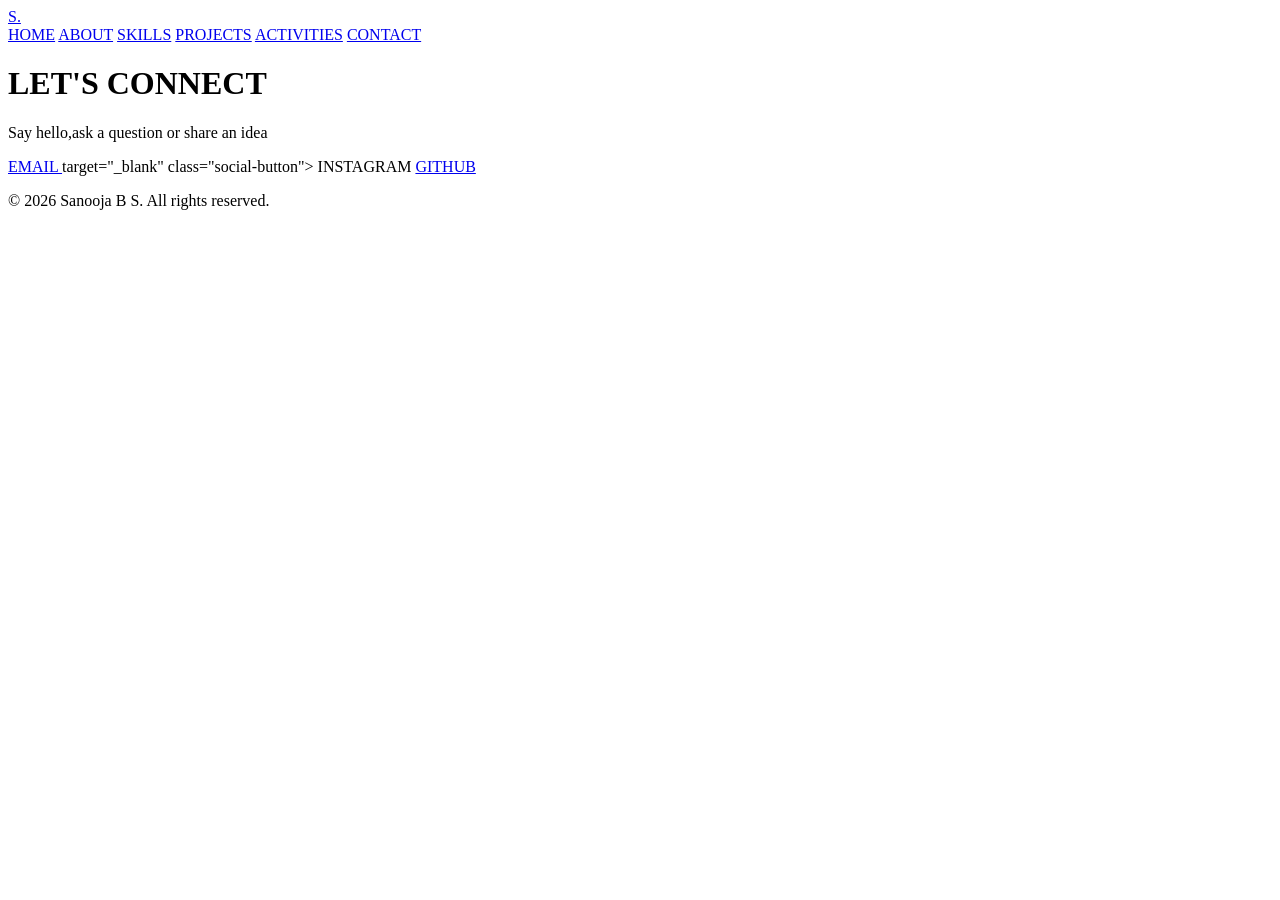
<file: contact.html>
<!DOCTYPE html>
<html>
    <head>
        <meta charset="UTF-8">
    <meta name="viewport" content="width=device-width, initial-scale=1.0">

    <title>Contact</title>

    </head>
    <body>
        <header>
            <nav class="navbar">
 <a href="index.html" class="logo">S.</a>

            <div class="nav-links">
                <a href="index.html">HOME</a>
                <a href="about.html">ABOUT</a>
                <a href="skills.html">SKILLS</a>
                <a href="projects.html">PROJECTS</a>
                <a href="activity.html">ACTIVITIES</a>
                <a href="contact.html" class="active">CONTACT</a>
            </div>


            </nav>
        </header>
        <main>
            <h1>LET'S CONNECT</h1>
            <p>Say hello,ask a question or share an idea</p>
            <div class="social-links">

        <a href="mailto:sanusaooja067@gmail.com" class="social-button">
            <i class="fa-regular fa-envelope"></i>
            EMAIL
        </a>

        <a href=https://www.instagram.com/hey_sanooja_/?hl></a>
            target="_blank" class="social-button">
            <i class="fa-brands fa-instagram"></i>
            INSTAGRAM
        </a>

        <a href="https://github.com/sanooja-bs"
            target="_blank" class="social-button">
            <i class="fa-brands fa-github"></i>
            GITHUB
        </a>
        </main>
    <footer>

    <!-- COPYRIGHT -->
    <div class="footer-bottom">
        <p>© 2026 Sanooja B S. All rights reserved.</p>
    </div>

</footer>
    </body>
</html>
</file>
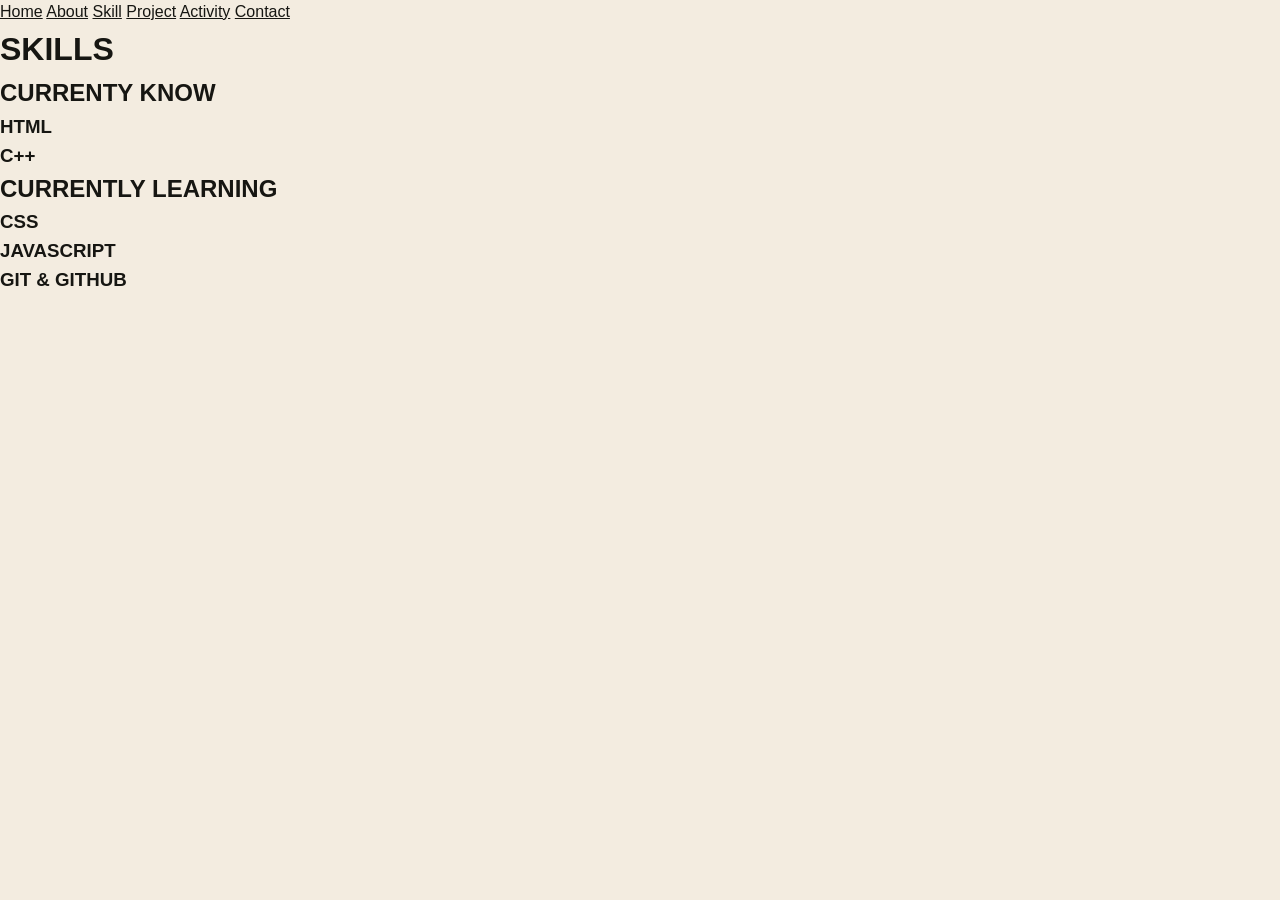
<file: skills.html>
<!DOCTYPE html>
<html>
    <meta charset="UTF-8">
    <head><title>skills</title></head>
    <link rel="stylesheet" href="style.css">
    <body>
        <hearder>
            <nav>
        <a href="index.html">Home</a>
        <a href="about.html">About</a>
        <a href="skills.html">Skill</a>
        <a href="project.html">Project</a>
        <a href="activity.html">Activity</a>
        <a href="contact.html">Contact</a>  
            </nav>
        </hearder>
        <main>
            <h1>SKILLS</h1>
           
            <h2>CURRENTY KNOW</h2>
            <div class="skillcard">
                <h3>HTML</h3>  
            </div>
            <div class="skillcard">
                <h3>C++</h3>    
            </div>
            <h2>CURRENTLY LEARNING</h2>
            <div class="skillcard">
                <h3>CSS</h3>
            </div>
            <div class="skillcard">
                <h3>JAVASCRIPT</h3>
            </div>
            <div class="skillcard">
                <h3>GIT & GITHUB</h3>
            </div>
        </main>
    </body>
</html>
</file>
<file: style.css>
/* =========================================================
   SANOOJA PORTFOLIO – MEDIUM SIZE, BALANCED SPACE
   ========================================================= */

:root {
    --dark: #161612;
    --brown: #51483e;
    --cream: #f3ece0;
    --paper: #faf7f0;
    --beige: #cdbda9;
    --taupe: #968574;
    --line: #b8a995;
    --accent: #7c624d;

    --header-h: 84px;               /* bigger header */

    /* medium sizes, same for every section */
    --fs-h1: clamp(32px, 4.2vw, 52px);
    --fs-h2: 23px;
    --fs-p: 17px;
}

* { margin: 0; padding: 0; box-sizing: border-box; }

html {
    scroll-behavior: smooth;
    scroll-padding-top: var(--header-h);
    scroll-snap-type: y proximity;
}

body {
    background: var(--cream);
    color: var(--dark);
    font-family: Arial, Helvetica, sans-serif;
    line-height: 1.55;
}

img { display: block; max-width: 100%; }
a { color: inherit; }
::selection { background: var(--accent); color: var(--cream); }

@keyframes pop {
    0%   { transform: scale(1); }
    40%  { transform: scale(1.07); }
    100% { transform: scale(1.04); }
}

@keyframes floaty {
    0%, 100% { transform: translateY(0) rotate(var(--r, 0deg)); }
    50%      { transform: translateY(-22px) rotate(calc(var(--r, 0deg) + 6deg)); }
}

@keyframes fadeUp {
    from { opacity: 0; transform: translateY(26px); }
    to   { opacity: 1; transform: translateY(0); }
}


/* ---------- HEADER (a little bigger) ---------- */

header {
    height: var(--header-h);
    padding: 0 6%;
    background: var(--dark);
    color: var(--cream);
    position: sticky;
    top: 0;
    z-index: 1000;
    border-bottom: 3px solid var(--accent);
    display: flex;
    align-items: center;
}

header nav {
    width: 100%;
    display: flex;
    justify-content: flex-end;
    align-items: center;
    gap: 6px;
}

header nav::before {
    content: "S.";
    font-family: Georgia, serif;
    font-size: 48px;
    font-weight: bold;
    margin-right: auto;
    color: var(--cream);
}

header nav a {
    text-decoration: none;
    color: var(--cream);
    font-size: 14px;
    font-weight: 700;
    letter-spacing: 2px;
    padding: 11px 17px;
    transition: 0.3s ease;
}

header nav a:hover,
header nav a.active {
    background: var(--cream);
    color: var(--dark);
}


/* ---------- SECTIONS: one window each ---------- */

main > section {
    min-height: calc(100vh - var(--header-h));
    padding: 40px 6%;
    border-top: 1px solid var(--line);
    display: flex;
    flex-direction: column;
    justify-content: center;
    scroll-snap-align: start;
}

main > section h1 {
    font-family: Impact, "Arial Narrow", Arial, sans-serif;
    font-size: var(--fs-h1);
    line-height: 1;
    margin-bottom: 24px;
}

main > section h2 {
    font-family: Georgia, serif;
    font-size: var(--fs-h2);
    font-weight: normal;
    line-height: 1.25;
}

main > section p,
main > section e {
    font-size: var(--fs-p);
    color: var(--brown);
    max-width: 560px;
}


/* ---------- SMOOTH SECTION TRANSITION (needs script.js) ---------- */

.js main > section {
    opacity: 0;
    transform: translateY(40px);
    transition: opacity 0.8s ease, transform 0.8s ease;
}

.js main > section.visible {
    opacity: 1;
    transform: translateY(0);
}


/* ---------- 1. HOME (no photo, centered, with shapes) ---------- */

#home {
    position: relative;
    overflow: hidden;
    display: flex;
    flex-direction: column;
    justify-content: center;
    align-items: center;
    text-align: center;

    background:
        radial-gradient(circle at 85% 20%, rgba(124, 98, 77, 0.22) 0, transparent 40%),
        radial-gradient(circle at 10% 90%, rgba(205, 189, 169, 0.7) 0, transparent 45%),
        var(--cream);
}

/* photo removed from this section */
#home img { display: none; }

/* big outlined circle (top right) */
#home::before {
    content: "";
    position: absolute;
    top: -90px;
    right: -70px;
    width: 340px;
    height: 340px;
    border: 3px solid var(--accent);
    border-radius: 50%;
    animation: floaty 7s ease-in-out infinite;
}

/* filled rotated square (bottom left) */
#home::after {
    content: "";
    position: absolute;
    bottom: 50px;
    left: 5%;
    width: 120px;
    height: 120px;
    background: var(--dark);
    --r: 15deg;
    transform: rotate(15deg);
    animation: floaty 6s ease-in-out infinite;
}

/* text sits above the shapes */
#home h1,
#home h4,
#home p { position: relative; z-index: 1; }

/* name in one straight line */
#home h1 {
    white-space: nowrap;
    font-size: clamp(34px, 7.5vw, 110px);
    line-height: 1;
    letter-spacing: -1px;
    margin-bottom: 18px;
    animation: fadeUp 0.9s ease both;
}

/* small floating dot above the name */
#home h1::before {
    content: "";
    position: absolute;
    top: -60px;
    left: 8%;
    width: 26px;
    height: 26px;
    border-radius: 50%;
    background: var(--accent);
    --r: 0deg;
    animation: floaty 5s ease-in-out infinite;
}

/* tagline centered, with a line under it */
#home h4 {
    font-family: Georgia, serif;
    font-size: clamp(22px, 2.6vw, 34px);
    font-style: italic;
    font-weight: normal;
    letter-spacing: 2px;
    color: var(--accent);
    margin-bottom: 18px;
    animation: fadeUp 0.9s ease 0.2s both;
}

#home h4::after {
    content: "";
    display: block;
    width: 90px;
    height: 4px;
    background: var(--dark);
    margin: 16px auto 0;
}

#home p {
    font-size: clamp(17px, 1.7vw, 22px);
    max-width: 620px;
    margin: 0 auto;
    animation: fadeUp 0.9s ease 0.4s both;
}

/* triangle (bottom right) */
#home p::after {
    content: "";
    position: absolute;
    right: -140px;
    bottom: -90px;
    width: 0;
    height: 0;
    border-left: 45px solid transparent;
    border-right: 45px solid transparent;
    border-bottom: 78px solid var(--brown);
    --r: -10deg;
    animation: floaty 8s ease-in-out infinite;
}

/* home on phones */
@media (max-width: 800px) {
    #home { min-height: calc(100vh - 58px); }
    #home h1 { white-space: normal; font-size: clamp(40px, 12vw, 70px); }
    #home::before { width: 220px; height: 220px; }
    #home::after { width: 70px; height: 70px; }
    #home p::after { display: none; }
}


/* ---------- 2. ABOUT (no photo, shapes + highlighted text) ---------- */

#about {
    position: relative;
    overflow: hidden;
    display: flex;
    flex-direction: column;
    justify-content: center;
    align-items: flex-start;
    text-align: left;

    /* soft dotted background */
    background:
        radial-gradient(var(--line) 1.4px, transparent 1.5px) 0 0 / 28px 28px,
        var(--paper);
}

/* photo removed */
#about img { display: none; }

/* big filled circle (right side) */
#about::before {
    content: "";
    position: absolute;
    top: 12%;
    right: -110px;
    width: 360px;
    height: 360px;
    border-radius: 50%;
    background: var(--accent);
    opacity: 0.9;
    animation: floaty 8s ease-in-out infinite;
}

/* outlined rotated square (bottom right) */
#about::after {
    content: "";
    position: absolute;
    bottom: 50px;
    right: 14%;
    width: 130px;
    height: 130px;
    border: 4px solid var(--dark);
    --r: 20deg;
    transform: rotate(20deg);
    animation: floaty 6s ease-in-out infinite;
}

/* text sits above the shapes */
#about h1,
#about h2,
#about p { position: relative; z-index: 1; }

/* heading with a short accent bar under it */
#about h1 { margin-bottom: 34px; }

#about h1::after {
    content: "";
    display: block;
    width: 80px;
    height: 5px;
    background: var(--accent);
    margin-top: 14px;
}

/* big statement with a thick left line */
#about h2 {
    font-size: clamp(26px, 3vw, 40px);
    line-height: 1.2;
    max-width: 760px;
    padding-left: 24px;
    border-left: 6px solid var(--accent);
    margin-bottom: 30px;
}

/* paragraph in a highlighted card */
#about p {
    font-size: clamp(18px, 1.7vw, 22px);
    font-style: italic;
    line-height: 1.7;
    max-width: 680px;
    padding: 24px 30px;
    background: var(--cream);
    border: 2px solid var(--dark);
    box-shadow: 10px 10px 0 var(--accent);
    transition: 0.3s ease;
}

#about p:hover {
    animation: pop 0.4s ease forwards;
    box-shadow: 14px 14px 0 var(--dark);
}

/* about on phones */
@media (max-width: 800px) {
    #about::before { width: 200px; height: 200px; right: -80px; top: 4%; }
    #about::after { width: 70px; height: 70px; right: 6%; bottom: 20px; }
    #about h2 { padding-left: 16px; border-left-width: 4px; }
    #about p { padding: 18px 20px; box-shadow: 6px 6px 0 var(--accent); }
}


/* ---------- 3. SKILLS ---------- */

#skills {
    background: var(--beige);
    display: grid;
    grid-template-columns: 1fr 1fr;
    align-content: center;
    column-gap: 50px;
    row-gap: 14px;
}

#skills h1 { grid-column: 1 / -1; }

#skills h2 { font-style: italic; }

#skills h2:first-of-type { grid-column: 1; grid-row: 2; }
#skills h2:last-of-type  { grid-column: 2; grid-row: 2; }

#skills .skillcard:nth-of-type(1) { grid-column: 1; grid-row: 3; }
#skills .skillcard:nth-of-type(2) { grid-column: 1; grid-row: 4; }
#skills .skillcard:nth-of-type(3) { grid-column: 2; grid-row: 3; }
#skills .skillcard:nth-of-type(4) { grid-column: 2; grid-row: 4; }
#skills .skillcard:nth-of-type(5) { grid-column: 2; grid-row: 5; }

#skills .skillcard {
    border: 2px solid var(--brown);
    background: var(--paper);
    padding: 20px 24px;
    cursor: pointer;
    transition: 0.3s ease;
}

#skills .skillcard h3 {
    font-family: Impact, "Arial Narrow", Arial, sans-serif;
    font-size: clamp(22px, 2.4vw, 30px);
    font-weight: normal;
    letter-spacing: 1px;
}

#skills .skillcard:hover {
    background: var(--dark);
    color: var(--cream);
    border-color: var(--dark);
    animation: pop 0.4s ease forwards;
    box-shadow: 6px 6px 0 var(--accent);
}


/* ---------- 4. PROJECTS ---------- */

#projects {
    background: var(--cream);
    display: grid;
    grid-template-columns: 1fr 1fr;
    align-content: center;
    column-gap: 50px;
    text-align: left;
}

#projects > h1 { grid-column: 1 / -1; }
#projects > p,
#projects > h2,
#projects > .skillcard { grid-column: 1; }

#projects e { font-style: italic; font-family: Georgia, serif; }
#projects > p { margin-bottom: 10px; }
#projects > h2 { margin: 8px 0; font-size: clamp(24px, 2.6vw, 32px); }

#projects > img {
    grid-column: 2;
    grid-row: 2 / span 4;
    width: 100%;
    height: 40vh;
    max-height: 380px;
    object-fit: cover;
    border: 2px solid var(--dark);
    box-shadow: 10px 10px 0 var(--accent);
    transition: 0.4s ease;
}

#projects > img:hover { animation: pop 0.5s ease forwards; box-shadow: 14px 14px 0 var(--dark); }

#projects > .skillcard {
    justify-self: start;
    background: var(--dark);
    margin-top: 12px;
    transition: 0.3s ease;
}

#projects > .skillcard:hover { background: var(--accent); animation: pop 0.4s ease forwards; }

#projects .skillcard a {
    display: block;
    color: var(--cream);
    text-decoration: none;
    padding: 12px 24px;
    font-size: 12px;
    letter-spacing: 2px;
}

.project-card {
    grid-column: 1 / -1;
    margin-top: 24px;
    padding-top: 16px;
    border-top: 1px solid var(--line);
}

.project-icon { display: none; }
.project-card h2 { margin-bottom: 6px; }

.project-status {
    margin-top: 8px;
    font-size: 12px !important;
    text-transform: uppercase;
    letter-spacing: 2px;
    color: var(--accent) !important;
}


/* ---------- 5. ACTIVITIES ---------- */

#activities { background: var(--paper); }

.activities-grid {
    width: 100%;
    max-width: 1000px;
    margin: 0 auto;
    display: grid;
    grid-template-columns: repeat(2, 1fr);
    gap: 14px;
}

.activity-card {
    background: var(--cream);
    border: 2px solid var(--dark);
    overflow: hidden;
    transition: 0.3s ease;
    cursor: pointer;
}

.activity-card:hover {
    background: var(--dark);
    color: var(--cream);
    animation: pop 0.4s ease forwards;
    box-shadow: 6px 6px 0 var(--accent);
}

.activity-image {
    position: relative;
    height: 17vh;
    max-height: 150px;
    overflow: hidden;
    background: var(--beige);
}

.activity-image img {
    width: 100%;
    height: 100%;
    object-fit: cover;
    transition: transform 0.6s ease;
}

.activity-card:hover .activity-image img { transform: scale(1.1); }

.image-title {
    position: absolute;
    left: 0;
    bottom: 0;
    padding: 4px 12px;
    background: var(--dark);
    color: var(--cream);
    font-family: Georgia, serif;
    font-size: 13px;
    font-style: italic;
}

.activity-content { padding: 12px 16px; }

#activities .activity-content h2 {
    font-family: Impact, "Arial Narrow", Arial, sans-serif;
    font-size: 19px;
    margin-bottom: 3px;
}

#activities .activity-content p { font-size: 15px; color: var(--brown); }
.activity-card:hover .activity-content p { color: var(--beige); }


/* ---------- 6. CONTACT ---------- */

#contact {
    background: var(--brown);
    color: var(--cream);
    text-align: center;
    align-items: center;
}

#contact h1 {
    color: var(--cream);
    font-size: clamp(44px, 7vw, 90px);
    line-height: 0.95;
    margin-bottom: 22px;
}

#contact p {
    color: var(--beige);
    font-family: Georgia, serif;
    font-style: italic;
    font-size: clamp(18px, 1.8vw, 22px);
    margin: 0 auto 36px;
}

.social-links {
    display: flex;
    justify-content: center;
    flex-wrap: wrap;
    gap: 12px;
}

.social-links a {
    color: var(--cream);
    text-decoration: none;
    border: 2px solid var(--cream);
    padding: 15px 34px;
    font-size: 13px;
    font-weight: 700;
    letter-spacing: 3px;
    transition: 0.3s ease;
}

.social-links a:hover {
    background: var(--cream);
    color: var(--dark);
    animation: pop 0.4s ease forwards;
}


/* ---------- FOOTER ---------- */

footer {
    background: var(--dark);
    border-top: 3px solid var(--accent);
    color: var(--beige);
    text-align: center;
    padding: 36px 6%;
    scroll-snap-align: end;
}

footer p {
    font-size: 15px;
    letter-spacing: 1px;
    margin-bottom: 16px;
    color: var(--cream);
}

footer nav { display: flex; justify-content: center; flex-wrap: wrap; gap: 18px; }

footer nav a {
    text-decoration: none;
    color: var(--beige);
    font-size: 13px;
    font-weight: 700;
    letter-spacing: 2px;
    padding: 5px 4px;
    transition: 0.3s ease;
}

footer nav a:hover,
footer nav a.active { color: var(--cream); }


/* ---------- BACK TO TOP ---------- */

#toTop {
    position: fixed;
    right: 22px;
    bottom: 22px;
    width: 46px;
    height: 46px;
    border: 2px solid var(--cream);
    background: var(--dark);
    color: var(--cream);
    font-size: 20px;
    cursor: pointer;
    opacity: 0;
    pointer-events: none;
    transform: translateY(20px);
    transition: 0.3s ease;
    z-index: 999;
}

#toTop.show { opacity: 1; pointer-events: auto; transform: translateY(0); }
#toTop:hover { background: var(--cream); color: var(--dark); }


/* ---------- MOBILE ---------- */

@media (max-width: 800px) {
    :root { --header-h: 58px; --fs-h2: 20px; --fs-p: 16px; }

    html { scroll-snap-type: none; }

    header nav::before { font-size: 28px; }
    header nav a { font-size: 9px; padding: 6px 6px; letter-spacing: 1px; }

    main > section { min-height: auto; padding: 46px 6%; }

    #home, #about, #projects, #skills { grid-template-columns: 1fr; }

    #home h1, #home h4, #home p,
    #about h2, #about p,
    #projects > p, #projects > h2, #projects > .skillcard,
    #skills h2, #skills .skillcard { grid-column: 1 !important; grid-row: auto !important; }

    #home img, #about img, #projects > img {
        grid-column: 1;
        grid-row: auto;
        width: 80%;
        max-width: 300px;
        height: 300px;
        margin: 20px 0;
        justify-self: start;
    }

    .activities-grid { grid-template-columns: 1fr; }
    .activity-image { height: 120px; }
    .social-links a { width: 100%; }
}

@media (prefers-reduced-motion: reduce) {
    html { scroll-behavior: auto; scroll-snap-type: none; }
    * { animation: none !important; transition: none !important; }
}
/* =========================================================
   11. ACTIVITIES
   ========================================================= */

@keyframes pop {
    0%   { transform: scale(1); }
    40%  { transform: scale(1.07); }
    100% { transform: scale(1.04); }
}


#activities {
    background: var(--paper);

    min-height: calc(100vh - var(--header-h, 70px));

    display: flex;
    flex-direction: column;
    justify-content: center;

    padding: 40px 6%;
}


/* grid */

.activities-grid {
    width: 100%;
    max-width: 1000px;

    margin: 0 auto;

    display: grid;

    grid-template-columns: repeat(2, 1fr);

    gap: 14px;
}


/* activity cards */

.activity-card {
    background: var(--cream);

    border: 2px solid var(--dark);

    overflow: hidden;

    cursor: pointer;

    transition: 0.3s ease;
}


.activity-card:hover {
    background: var(--dark);

    color: var(--cream);

    animation: pop 0.4s ease forwards;

    box-shadow: 6px 6px 0 var(--accent);
}


/* activity image */

.activity-image {
    position: relative;

    height: 17vh;
    max-height: 150px;

    overflow: hidden;

    background: var(--beige);
}


.activity-image img {
    width: 100%;
    height: 100%;

    object-fit: cover;

    transition: transform 0.6s ease;
}


.activity-card:hover .activity-image img {
    transform: scale(1.1);
}


/* image label */

.image-title {
    position: absolute;

    left: 0;
    bottom: 0;

    padding: 4px 12px;

    background: var(--dark);

    color: var(--cream);

    font-family: Georgia, serif;

    font-size: 13px;

    font-style: italic;
}


/* activity text */

.activity-content {
    padding: 12px 16px;
}


.activity-content h2 {
    font-family: Impact, "Arial Narrow", Arial, sans-serif;

    font-size: 19px;

    line-height: 1.1;

    margin-bottom: 4px;
}


.activity-content p {
    font-size: 15px;

    color: var(--brown);
}


.activity-card:hover .activity-content p {
    color: var(--beige);
}


/* =========================================================
   12. CONTACT
   ========================================================= */

#contact {
    background: var(--brown);

    color: var(--cream);

    text-align: center;

    min-height: calc(100vh - var(--header-h, 70px));

    display: flex;
    flex-direction: column;
    justify-content: center;
    align-items: center;

    padding: 40px 6%;
}


/* contact heading */

#contact h1 {
    font-family: Impact, "Arial Narrow", Arial, sans-serif;

    font-size: clamp(44px, 7vw, 90px);

    line-height: 0.95;

    letter-spacing: -1px;

    color: var(--cream);

    margin-bottom: 22px;
}


#contact p {
    color: var(--beige);

    font-family: Georgia, serif;

    font-size: clamp(18px, 1.8vw, 22px);

    font-style: italic;

    max-width: 560px;

    margin: 0 auto 36px;
}


/* social links */

.social-links {
    display: flex;

    justify-content: center;

    gap: 12px;

    flex-wrap: wrap;
}


.social-links a {
    color: var(--cream);

    text-decoration: none;

    border: 2px solid var(--cream);

    padding: 15px 34px;

    font-size: 13px;
    font-weight: 700;

    letter-spacing: 3px;

    transition: 0.3s ease;
}


.social-links a:hover {
    background: var(--cream);

    color: var(--dark);

    animation: pop 0.4s ease forwards;
}


/* =========================================================
   13. FOOTER
   ========================================================= */

footer {
    background: var(--dark);

    border-top: 3px solid var(--accent);

    color: var(--beige);

    text-align: center;

    padding: 36px 6%;
}


footer p {
    font-size: 15px;

    letter-spacing: 1px;

    margin-bottom: 16px;

    color: var(--cream);
}


footer nav {
    display: flex;

    justify-content: center;

    flex-wrap: wrap;

    gap: 18px;
}


footer nav a {
    text-decoration: none;

    color: var(--beige);

    font-size: 13px;
    font-weight: 700;

    letter-spacing: 2px;

    padding: 5px 4px;

    transition: 0.3s ease;
}


footer nav a:hover {
    color: var(--cream);
}


/* =========================================================
   14. MOBILE
   ========================================================= */

@media (max-width: 800px) {

    /* header */

    header {
        padding: 12px 5%;
    }

    header nav {
        justify-content: center;
    }

    header nav::before {
        width: 100%;

        text-align: center;

        margin-bottom: 6px;
    }

    header nav a {
        font-size: 9px;

        padding: 6px 7px;
    }


    /* activities */

    #activities {
        min-height: auto;

        padding: 46px 6%;
    }

    .activities-grid {
        grid-template-columns: 1fr;
    }

    .activity-image {
        height: 120px;
    }


    /* contact */

    #contact {
        min-height: auto;

        padding: 70px 6%;
    }

    #contact h1 {
        font-size: 16vw;
    }

    .social-links {
        flex-direction: column;

        width: 100%;
    }

    .social-links a {
        width: 100%;

        text-align: center;
    }
}


/* =========================================================
   15. SMALL PHONE
   ========================================================= */

@media (max-width: 450px) {

    header nav a {
        font-size: 8px;

        padding: 5px;
    }

    .activity-image {
        height: 100px;
    }

    footer nav {
        gap: 10px;
    }
}
</file>
